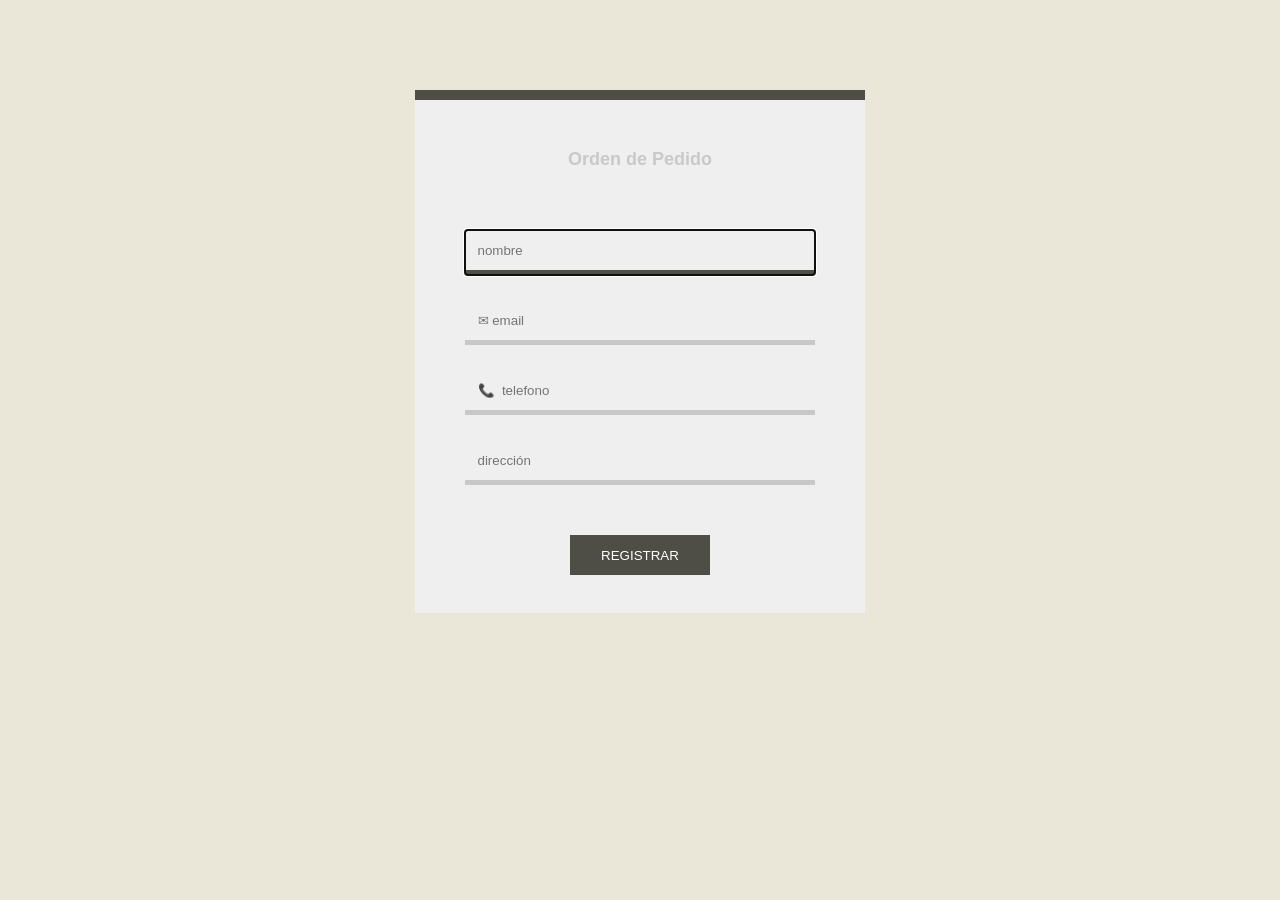
<file: proyecto/formulario/index.html>
<!DOCTYPE html>
<html lang="en">
<head>
	<meta charset="UTF-8">
	<meta name="viewport" content="width=device-width, initial-scale=1.0">
	<link rel="stylesheet" href="./css/reset.css">
	<link rel="stylesheet" href="./css/main.css">
	<title>Formulario</title>
</head>
<body>

	<div class="container">
		<div class="form__top">
			<h2>Orden de Pedido</h2>
		</div>		
		<form  class="form__reg" action="conesion.php" method="POST" >
			<input class="input" type="text" placeholder="nombre" name="nombre" required autofocus>
            <input class="input" type="email" placeholder="&#9993; email" name="email" required>
            <input class="input" type="text" placeholder="&#128222;  telefono" name="telefono" required>
            <input class="input" type="text" placeholder="dirección" name="direccion" required>
            <div class="btn__form">
            	<input class="btn__submit" type="submit" value="REGISTRAR">
            </div>
		</form>
	</div>
	
</body>
</html>
</file>
<file: proyecto/formulario/css/main.css>
html {
	font-size: 25px;
    font-family: 'Lato', sans-serif;
}

body {
	background-color: #EAE7D9;
}

.container {
	max-width: 450px;
	height: auto;
	background-color: #EFEFEF;
	margin: 7% auto;
	padding-bottom: 1rem;
	
}

.form__top {
	width: 100%;
	text-align: center;
	padding: 2rem 0 1rem;
	border-top: solid .4rem #4E4D46;
	margin-bottom: 1rem;
}

.form__top h2 {
	font-weight: bold;
	color: #CAC8C8;
	font-size: 18px;
}

h2 span {
	color: #4E4D46;
}

.form__reg {
	padding: 0 2rem;
	display: flex;
	flex-direction: column;
	justify-content: center;
}

.btn__form {
	display: flex;
	justify-content: space-around;
	margin-top: 1rem;
}

.input, .btn__submit, .btn__reset{
	background-color: #EFEFEF;
	padding: .5rem;
	margin: .5rem 0;
	border: none;
	border-bottom: solid #C8C8C8 .2rem;
	transition: all .5s;
}

.input:focus {
	border-bottom: solid #4E4D46 .2rem;
}

.btn__submit, .btn__reset {
	width: 40%;
	border-bottom: none;
	background-color: #4E4D46;
	color: white;
}

.btn__reset {
	background-color: #EDA135;
}

.btn__submit:hover {
	background-color: #4C9ED9;
}

.btn__reset:hover{
	background-color: #FA9535;
}
</file>
